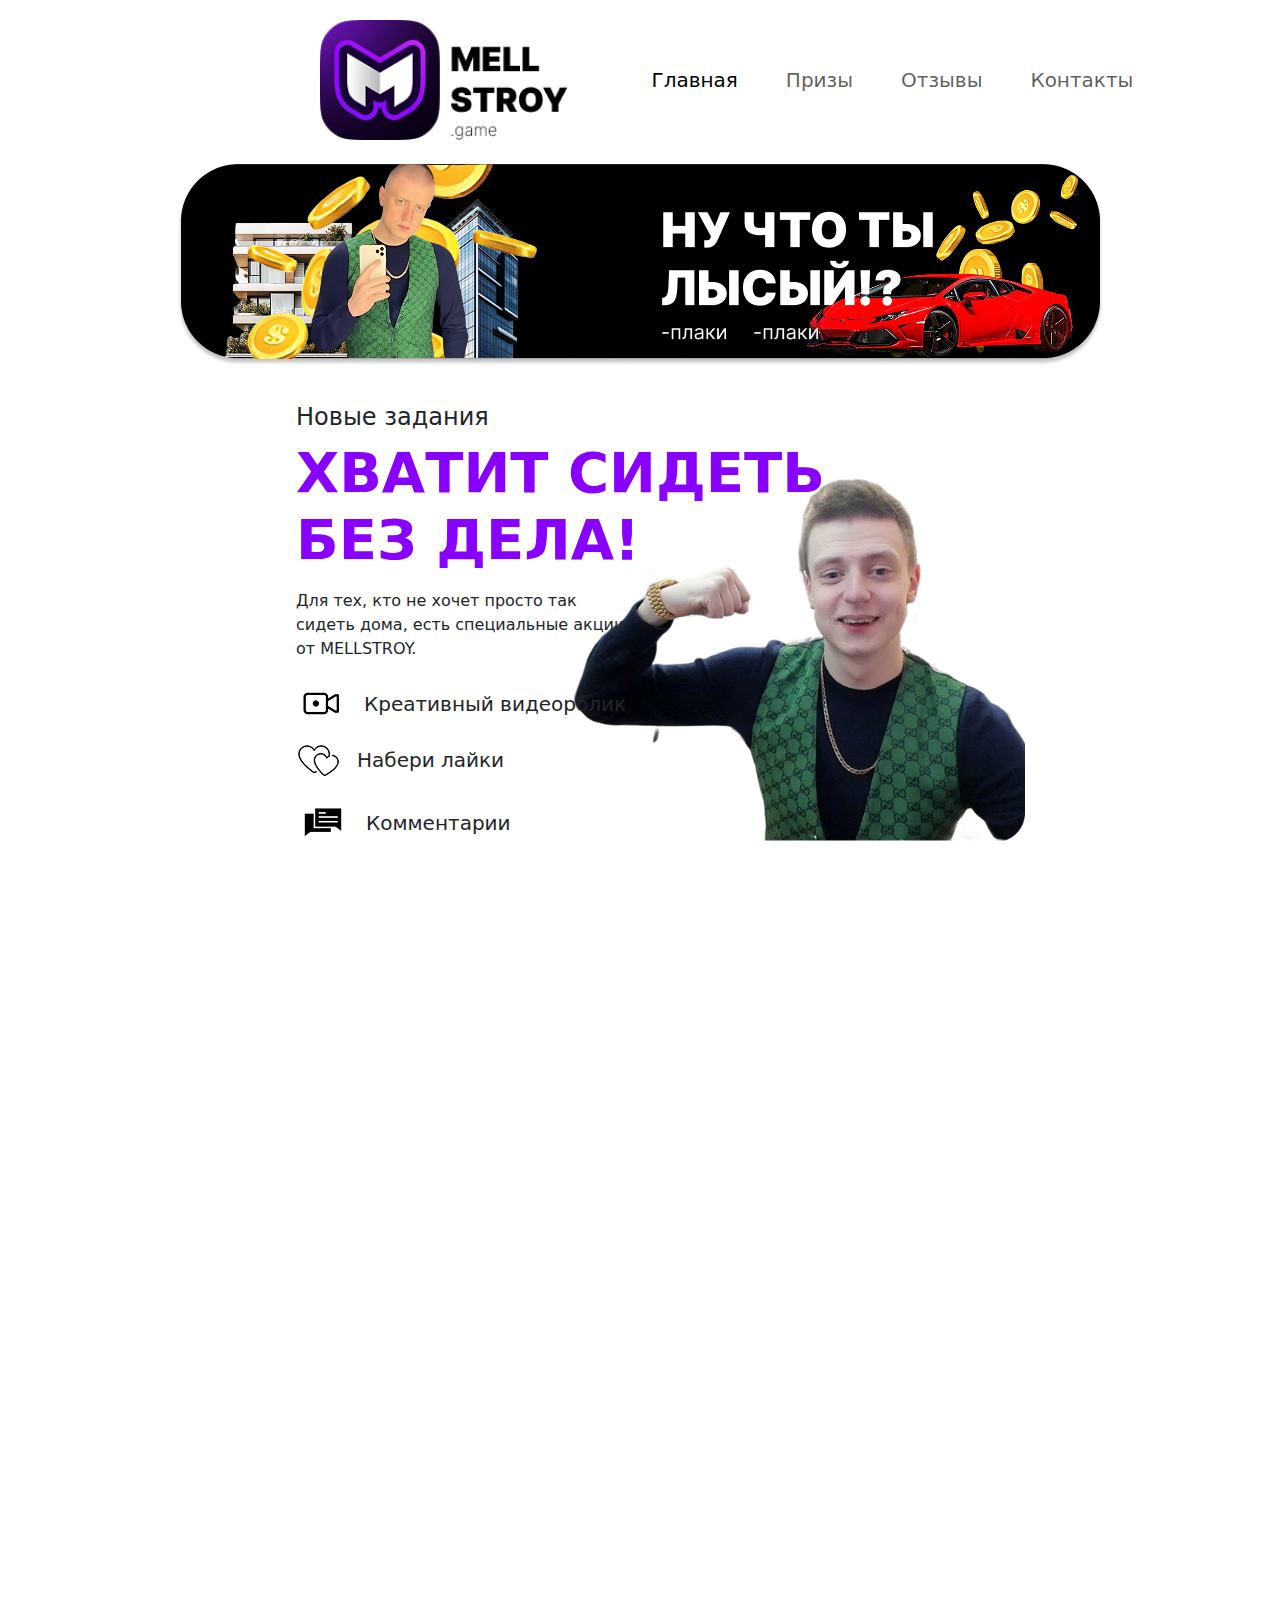
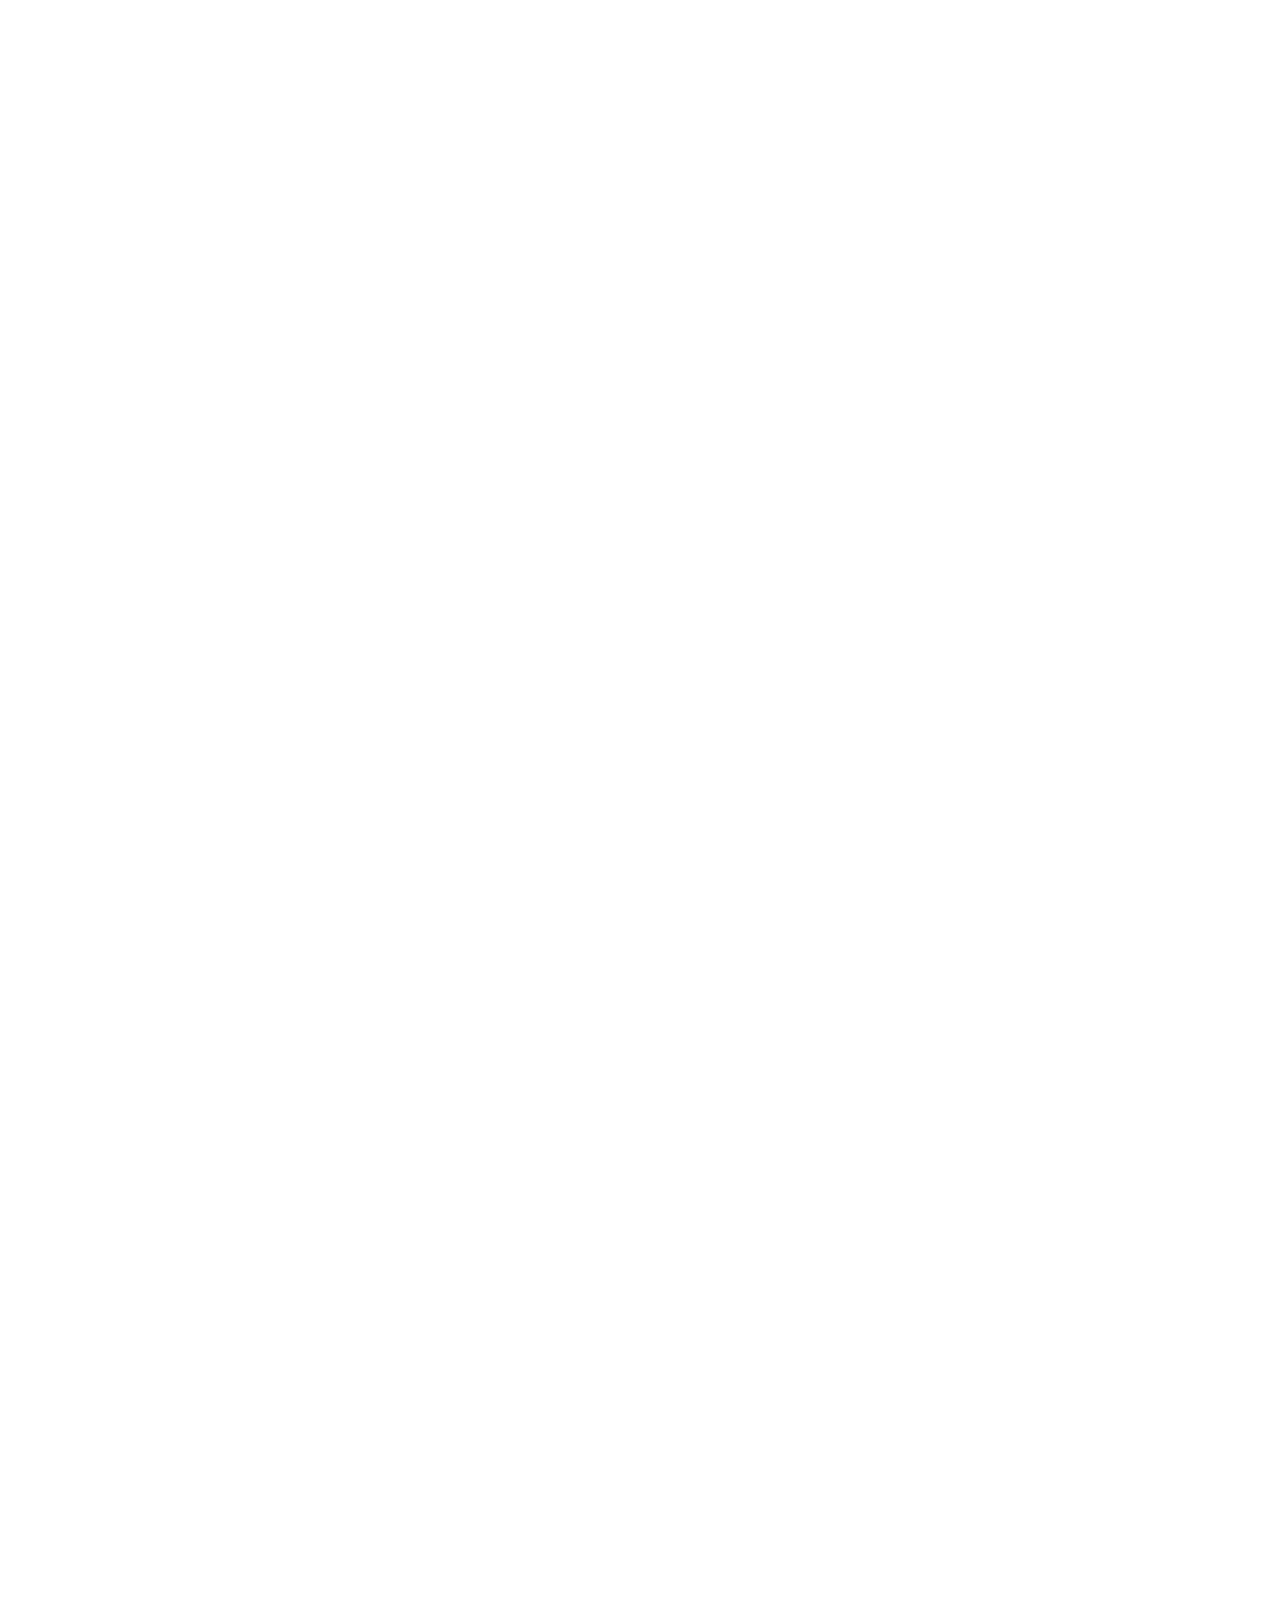
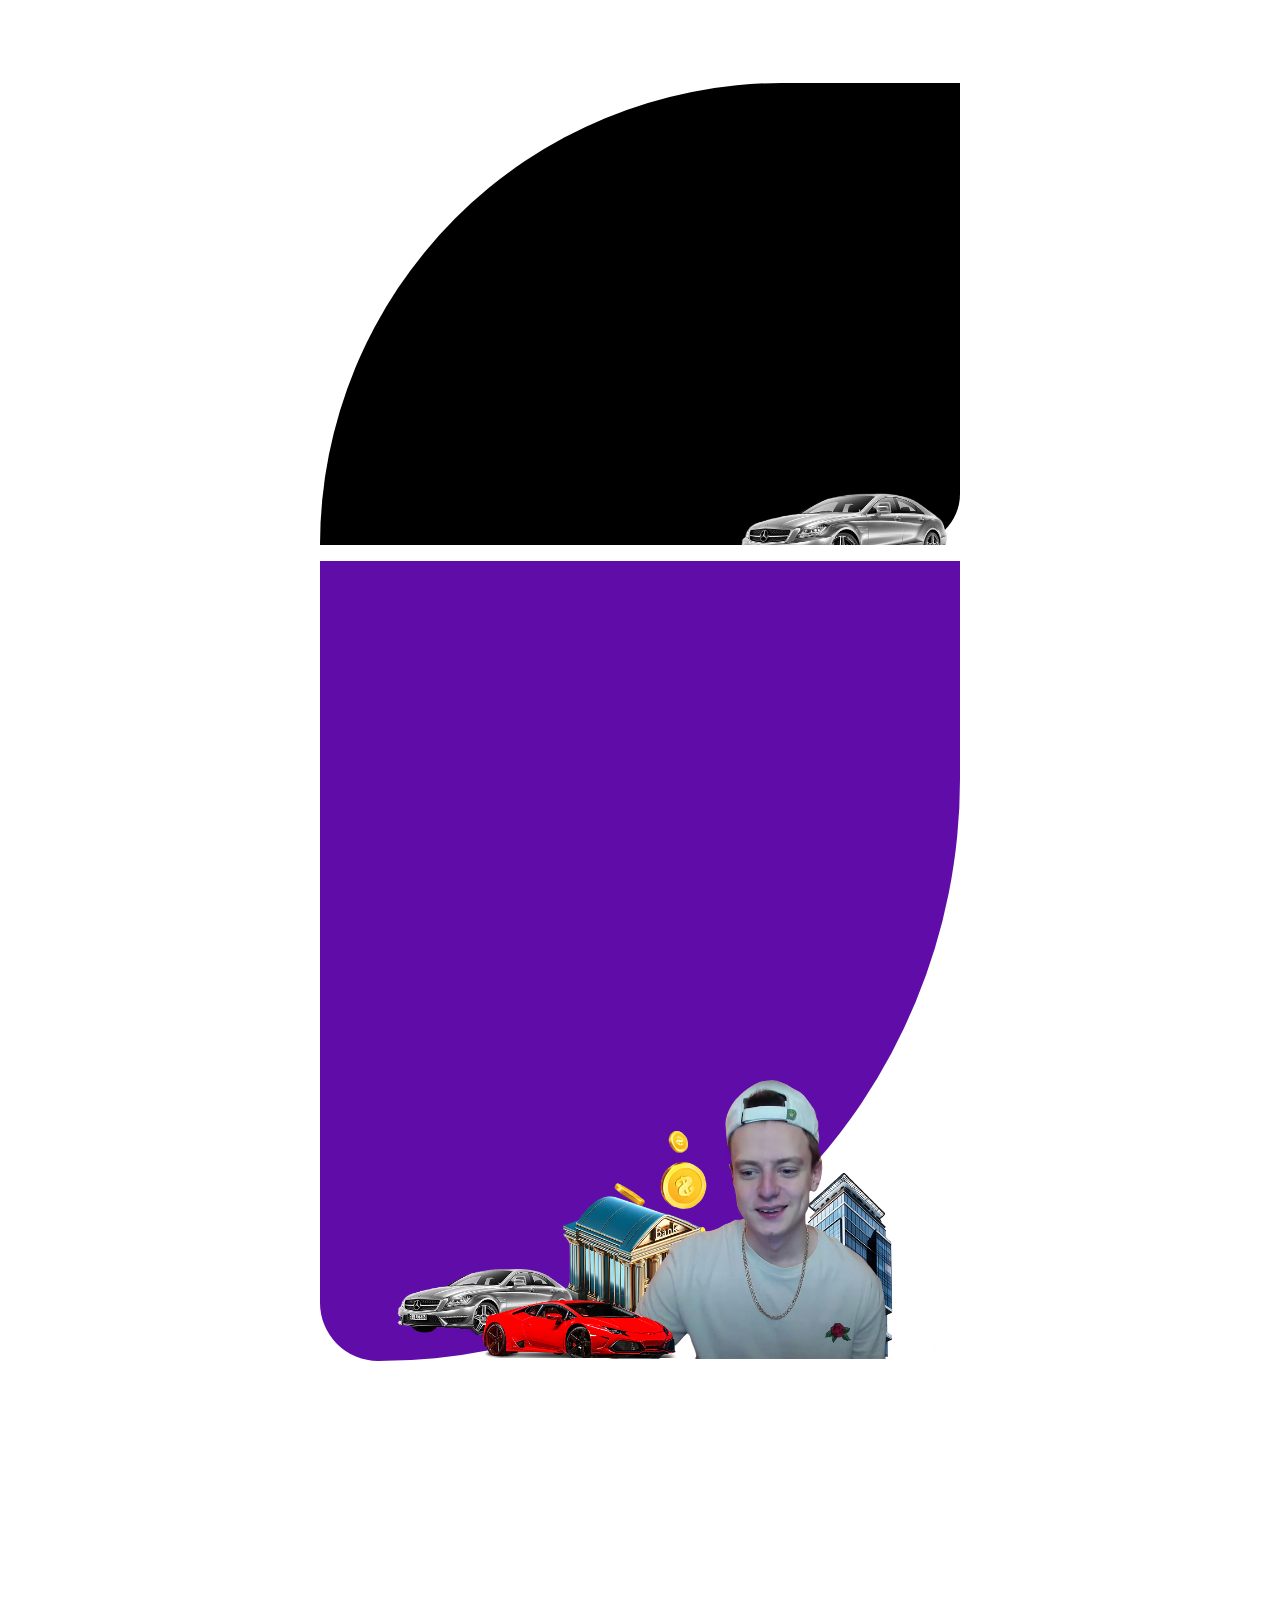
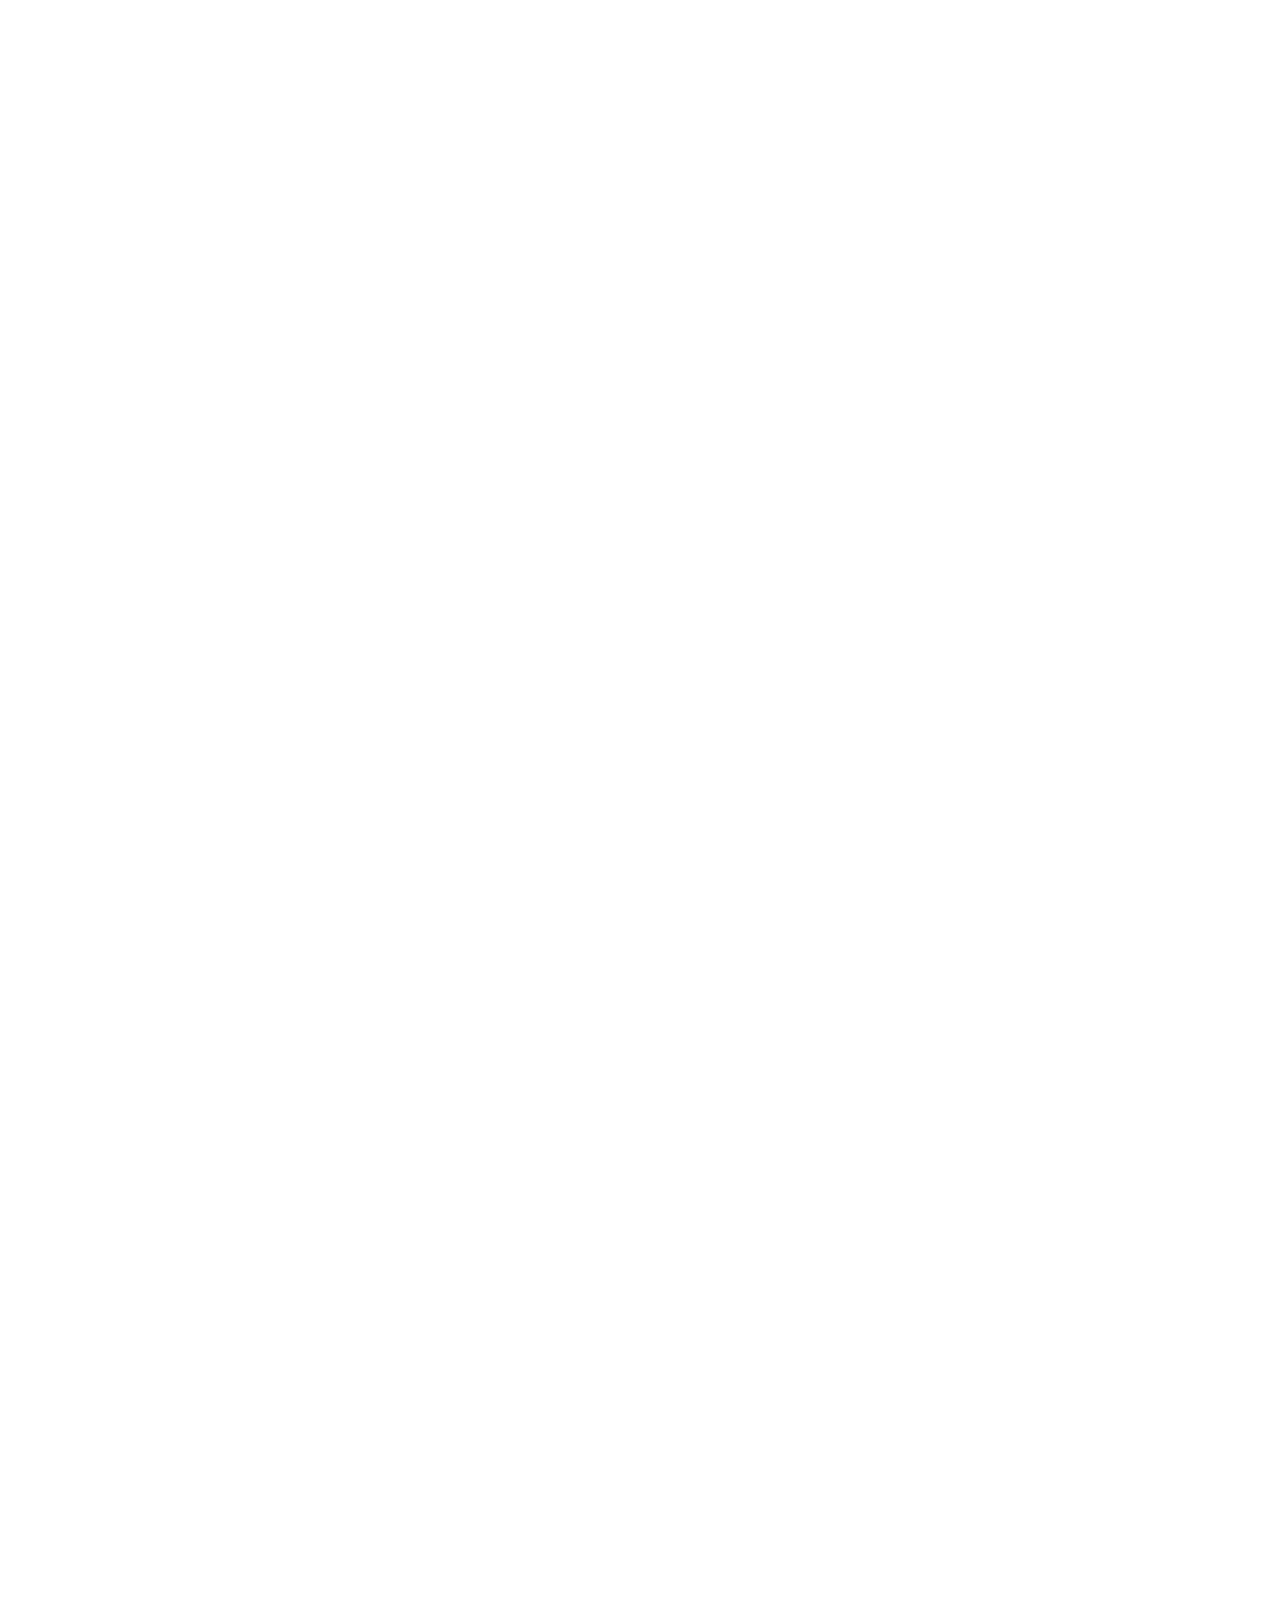
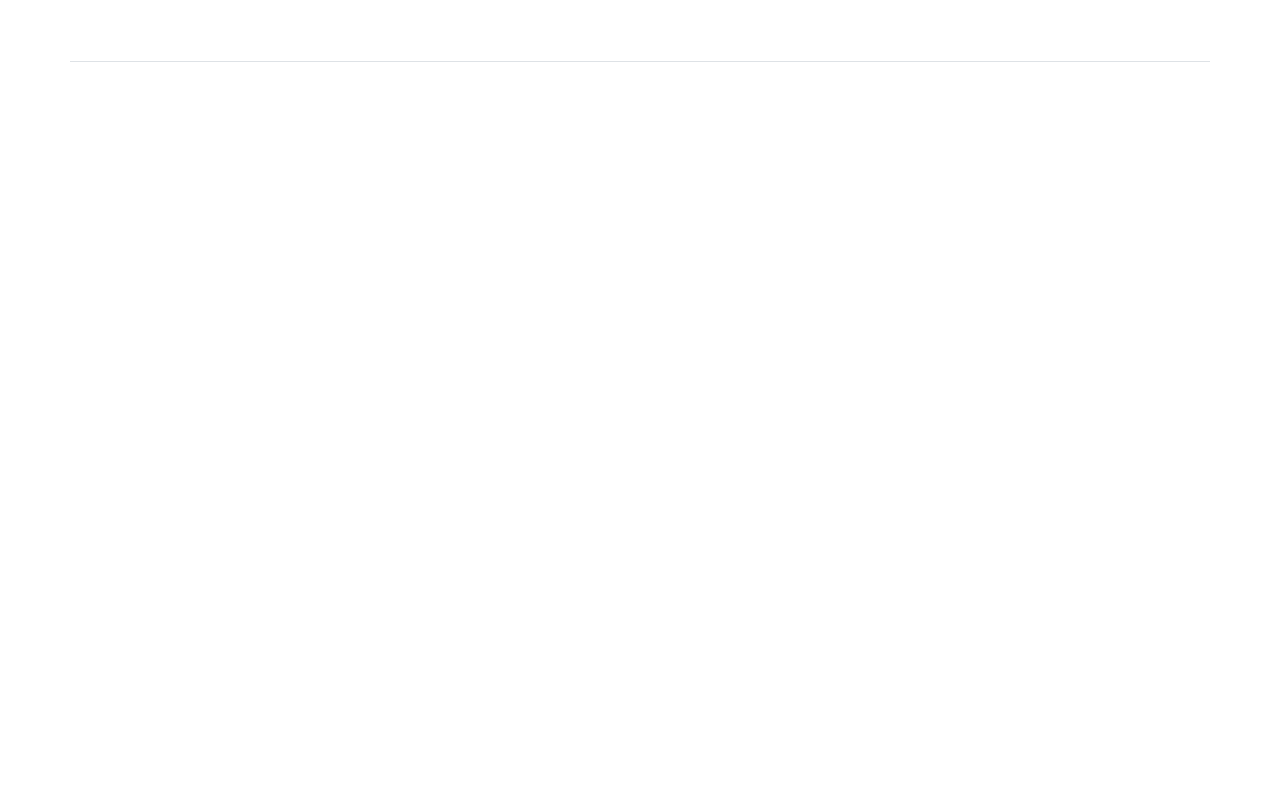
<file: index.html>
<!doctype html>
<html lang="ru">
<head>
  <meta charset="utf-8" />
  <meta name="viewport" content="width=device-width, initial-scale=1"/>
  <title>MELLSTROY.GAME</title>
  <link rel="stylesheet" href="public/styles/style.css">
  <link href="https://cdn.jsdelivr.net/npm/bootstrap@5.3.3/dist/css/bootstrap.min.css" rel="stylesheet">
</head>

<body>
<!-- ШАПКА -->
<div class="container">
    <nav class="navbar navbar-expand-lg navbar-light py-1 mb-1 fade-in">
        <div class="container-fluid col-lg-8">
            <!-- Логотип -->
            <div class="navbar-brand col-lg-0 mb-0 p-3 mb-lg-0">
                <a class="fw-bold mx-4" href="index.html">
                    <img src="public/images/logo 1.png" alt="MELLSTROY" style="height: 120px;" class="sound-image" data-sound="public/sound/смех.mp3">
                </a>
            </div>

            <!-- Кнопка бургер-меню для мобильных -->
            <button class="navbar-toggler" type="button" data-bs-toggle="collapse" data-bs-target="#navbarNav">
                <span class="navbar-toggler-icon"></span>
            </button>

            <!-- Меню -->
            <div class="collapse navbar-collapse justify-content" id="navbarNav">
                <ul class="navbar-nav">
                    <li class="nav-item mx-3">
                        <a href="index.html" class="nav-link fs-5 fw-medium" style="color: #000000;">Главная</a>
                    </li>
                    <li class="nav-item mx-3">
                        <a href="prize.html" class="nav-link fs-5 fw-medium">Призы</a>
                    </li>
                    <li class="nav-item mx-3">
                        <a href="#otziv" class="nav-link fs-5 fw-medium">Отзывы</a>
                    </li>
                    <li class="nav-item mx-3">
                        <a href="#contact" class="nav-link fs-5 fw-medium">Контакты</a>
                    </li>
                </ul>
            </div>
        </div>
    </nav>
</div>

  <!-- Фото -->
  <div class="container">
    <div class="row justify-content-center">
      <div class="col-20 text-center fade-in-up">
        <img src="public/images/head2.png" alt="Header" class="img-fluid mx-auto sound-image" data-sound="public/sound/плаки.mp3">
      </div>
    </div>
  </div>

  <!-- Реклама-->
  <div class="container py-2 hide-bg-mobile" style="background: no-repeat url(public/images/mellrec.png); background-size: 40%; background-position: 73% 50%; min-height: 500px;">
    <div class="row align-items-center justify-content-center">
      <!-- Текстовая часть -->
      <div class="col-lg-8 mb-1 mb-lg-0">
        <div class="rounded p-4 text-lg-start">
          <p class="fw-medium fs-4 mb-1 fade-in">Новые задания</p>
          <h1 class="fw-bold display-4 mb-3 fade-in delay-1" style="color: #8800FF;">ХВАТИТ СИДЕТЬ <br> БЕЗ ДЕЛА!</h1>
          <p class="fs-7 mb-4 fade-in delay-2">
            Для тех, кто не хочет просто так<br>
            сидеть дома, есть специальные акции<br>
            от MELLSTROY.
          </p>
  
          <div class="d-flex align-items-center mb-3 justify-content-lg-start fade-in delay-1">
            <img src="public/images/video.png" alt="" class="me-3 sound-image" data-sound="public/sound/звук3.mp3">
            <span class="fs-5">Креативный видеоролик</span>
          </div>
          <div class="d-flex align-items-center mb-3 justify-content-lg-start fade-in delay-2">
            <img src="public/images/love.png" alt="" class="me-3 sound-image" data-sound="public/sound/звук4.mp3">
            <span class="fs-5">Набери лайки</span>
          </div>
          <div class="d-flex align-items-center mb-3 justify-content-lg-start fade-in delay-3">
            <img src="public/images/komments.png" alt="" class="me-3 sound-image" data-sound="public/sound/звук5.mp3">
            <span class="fs-5">Комментарии</span>
          </div>
          <div class="d-flex align-items-center mb-3 justify-content-lg-start fade-in delay-4">
            <img src="public/images/repost.png" alt="" class="me-3 sound-image" data-sound="public/sound/звук6.mp3">
            <span class="fs-5">Репосты</span>
          </div>
        </div>
      </div>
    </div>
</div>

  <!-- Призы -->
<div class="container">
    <div class="row justify-content-center">
      <div class="col-lg-8">
        <div class="bg-white rounded fade-in-up">
          <h2 class="fw-bold display-4 mb-2">Что сможешь получить</h2>
        </div>
      </div>
    </div>
  </div>
  <div class="container">
    <div class="row justify-content-center">
      <div class="col-lg-7">
        <div class="bg-white rounded fade-in-up delay-1">
            <p class="fs-7">
                Здесь сможешь выиграть то, о чем так давно мечтал - <br>
                Квартиры, Деньги, Машины, Бизнесы, все это ждет тебя прямо сейчас!
              </p>
        </div>
      </div>
    </div>
  </div>

  <!-- БИЗНЕС -->
  <div class="container py-4">
    <div class="row align-items justify-content-center">
      <div class="col-lg-5 fade-in-left">
        <img src="public/images/бизнес.png" alt="Бизнес" class="img-fluid w-100 sound-image" data-sound="public/sound/бизнес.mp3">
      </div>
      <div class="col-lg-4 mt-4 mt-lg-0 fade-in-right delay-1">
        <div class="rounded p-4">
          <h3 class="fw-bold display-4 mb-3">БИЗНЕС</h3>
          <p class="fs-7">
            Хочешь пассивный доход, но нет бизнеса? Решение есть!<br>
            Мы не просто даем тебе деньги, мы даем тебе систему. Готовый бизнес-план, франшизу или инвестиционный капитал под твой контроль. Забудь о поиске инвесторов и кредитах с бешеными процентами. Выиграй свой бизнес у Меллстроя — от кофейни до IT-стартапа — и стань хозяином своего времени и финансов. Твоя финансовая независимость начинается здесь.
          </p>
        </div>
      </div>
    </div>
  </div>

    <!-- МАШИНА -->
    <div class="container py-4">
        <div class="row align-items-center justify-content-center flex-row-reverse">
          <div class="col-lg-5 fade-in-right">
            <img src="public/images/машина1.png" alt="Машина" class="img-fluid w-100 sound-image" data-sound="public/sound/звук8.mp3">
          </div>
          <div class="col-lg-4 mt-4 mt-lg-0 fade-in-left delay-1">
            <div class="bg-white rounded p-4">
              <h3 class="fw-bold display-4 mb-3">МАШИНА</h3>
              <p class="fs-7">
                Устал от общественного транспорта или мечтаешь о новом уровне комфорта?<br>
                Это не просто средство передвижения. Это ощущение свободы, статус и новые возможности для контента. Выездные съемки, трипы с друзьями, стильные обзоры прямо из салона — выигранная машина от Меллстроя станет не только твоим личным транспортом, но и мощным инструментом для новых крутых роликов.
              </p>
            </div>
          </div>
        </div>
      </div>
  
  <!-- КВАРТИРЫ -->
  <div class="container py-4">
    <div class="row align-items-center justify-content-center">
      <div class="col-lg-5 fade-in-left">
        <img src="public/images/квартиры.png" alt="Квартира" class="img-fluid w-100 sound-image" data-sound="public/sound/звук9.mp3">
      </div>
      <div class="col-lg-4 mt-4 mt-lg-0 fade-in-right delay-1">
        <div class="bg-white rounded p-4">
          <h3 class="fw-bold display-4 mb-3">КВАРТИРА</h3>
          <p class="fs-7">
            Мечтаешь о своих метрах, но ипотека пугает? Освободись от долгов!<br>
            Представь: ты не просто выигрываешь квартиру. Ты выигрываешь свободу от аренды, от ежемесячных платежей банку, от стресса. Это твоя крепость, твое пространство для творчества и жизни. Мы поможем оформить право собственности, чтобы ты мог сразу занести свою гитару, колонку и начать обустраивать гнездышко мечты. Твой дом ждет тебя.
          </p>
        </div>
      </div>
    </div>
  </div>
  
 <!-- ДЕНЬГИ -->
 <div class="container py-4">
    <div class="row align-items-center justify-content-center flex-row-reverse">
      <div class="col-lg-5 fade-in-right">
        <img src="public/images/деньги1.png" alt="Деньги" class="img-fluid sound-image" data-sound="public/sound/деньги.mp3">
      </div>
      <div class="col-lg-4 mt-4 mt-lg-0 fade-in-left delay-1">
        <div class="bg-white rounded p-4">
          <h3 class="fw-bold display-4 mb-3">ДЕНЬГИ</h3>
          <p class="fs-7">
            Нужен кэш на масштабирование, обучение или мечту? Получи мощный денежный толчок!<br>
            Легкие деньги? Нет. Заработанные твоим творчеством — да! Выигранную сумму ты можешь направить на что угодно: раскрутку своего канала, покупку профессиональной техники, путешествие по миру за новыми сюжетами или на образование. Это топливо для твоего роста, и его количество ограничено только твоей амбициозностью.
          </p>
        </div>
      </div>
    </div>
  </div>

  <!-- Почему стоит выбрать нас-->
  <div class="container col-lg-6 mt-4 mt-lg-0" style="background-color: #000000; border-radius: 900px 0px 100px 0px;">
    <div class="container" style="background: no-repeat url(public/images/mers.png); background-size: 40%; background-position: 105% 115%;">
    <div class="row align-items-center justify-content-center">
      <div class="col-lg-5 fade-in-left">
        <img src="public/images/mobile.png" alt="Квартира" class="img-fluid w-100 sound-image" data-sound="public/sound/звук11.mp3">
      </div>
      <div class="col-lg-7 mt-4 mt-lg-0 fade-in-right delay-1">
        <div class="rounded p-1">
          <h3 class="fw-bold display-4 mb-3" style="color: aliceblue;">НАС ВЫБИРАЮТ!</h3>
          <p class="fs-7" style="color: aliceblue;">
            · Честность и прозрачность. Все розыгрыши проходят в прямом эфире с участием независимых арбитров.<br>
             Мы показываем все процессы, от сбора заявок до момента награждения.<br>

            · Никаких скрытых условий. Ты точно знаешь, что нужно сделать, чтобы участвовать. <br>
              Никаких "подпишитесь на 100 каналов" <br>
              или "купите 10 наших товаров".<br>
          </p>
        </div>
      </div>
    </div>
  </div>
  </div>

 <!-- Победителям -->
<div class="container col-lg-6 mt-4 mt-lg-3" style="background: #600ca8; border-radius: 0px 0px 1000px 100px;">
  <div class="container" style="background: no-repeat url(public/images/mells2.png); background-size: 90%; background-position: 100% 100%; min-height: 800px;">
      <div class="row align-items-center justify-content-center">
          <!-- Текстовая часть -->
          <div class="col-lg-15 mb-1 mb-lg-0">
              <div class="rounded p-4 text-lg-start">
                  <p class="fw-medium fs-4 mb-1 fade-in"></p>
                  <h1 class="fw-bold display-4 fade-in delay-1" style="color: #ffffff;">
                      Победа — это только начало!
                  </h1>
                  <p class="fs-7 mb-4 flex-row-reverse fade-in delay-2" style="color: #ffffff;">
                      Как ты получишь свой приз?
                  </p>
                  
                  <!-- Первая строка с двумя колонками -->
                  <div class="row">
                      <!-- Деньги - слева -->
                      <div class="col-md-6 fade-in-left delay-1">
                          <p class="fs-7 mb-4" style="color: #ffffff;">
                              <strong>Деньги:</strong> Ты выбираешь сам! 
                              Мы переведем сумму на твою банковскую карту 
                              (любой российской/международной системы), 
                              на крипто-кошелек (USDT, BTC и другие), 
                              на электронный кошелек или даже на счет 
                              твоего мобильного телефона.
                          </p>
                      </div>
                      <!-- Машина - справа -->
                      <div class="col-md-6 fade-in-right delay-2">
                          <p class="fs-7 mb-4" style="color: #ffffff;">
                              <strong>Машина:</strong> Ты приезжаешь к официальному дилеру,
                              где тебя уже ждет твой новый автомобиль.
                              Мы берем на себя все вопросы с постановкой
                              на учет и страховкой первого года.
                          </p>
                      </div>
                  </div>

                  <!-- Вторая строка с двумя колонками -->
                  <div class="row">
                      <!-- Квартира - слева -->
                      <div class="col-md-6 fade-in-left delay-3">
                          <p class="fs-7 mb-4" style="color: #ffffff;">
                              <strong>Квартира:</strong> Мы не просто вручаем тебе ключи.
                              Наши юристы полностью сопровождают сделку,
                              помогая оформить право собственности.
                          </p>
                      </div>
                      <!-- Бизнес - справа -->
                      <div class="col-md-6 fade-in-right delay-4">
                          <p class="fs-7 mb-4" style="color: #ffffff;">
                              <strong>Бизнес:</strong> Ты становишься полноправным владельцем.
                              Мы проведем тебя через все этапы:
                              от подписания документов до консультаций по старту.
                          </p>
                      </div>
                  </div>
              </div>
          </div>
      </div>
  </div>
</div>


<!-- ОТЗЫВЫ -->

<a name='otziv'></a>
<div class="container col-lg-6 mt-1 mt-lg-2 p-4" >
  <div class="bg-white rounded fade-in-up" style="margin-top: 50px;">
      <h2 class=" display-7 mb-2 p-2">Самые популярные отзывы:</h2>
  </div>
  <div class="row row-cols-1 row-cols-md-3 g-4">
      <div class="col">
          <div class="card h-100 p-2 fade-in-up delay-1" style="background: #000000;border-width: 3px; border-radius: 20px; color: #ffffff;">
              <div class="image-container" style="height: 250px; overflow: hidden;">
                  <img src="public/images/отзыв1.jpg" class="card-img-top w-100 h-100 sound-image" alt="..." style="object-fit: cover;" data-sound="public/sound/звук12.mp3">
              </div>
              <div class="card-body">
                  <h5 class="card-title">Захар</h5>
                  <p class="card-text">Конкурсы просто супер! Сломал руку в 10 местах, врачи сказали, что больше не смогу работать ей, в следующий раз буду бить головой ;)</p>
              </div>
              <div class="card-footer">
                  <small class="text-body-link">Победитель Квартиры</small>
              </div>
          </div>
      </div>
      <div class="col">
          <div class="card h-100 p-2 fade-in-up delay-2" style="background: #000000;border-width: 3px; border-radius: 20px; color: #ffffff;" >
              <div class="image-container" style="height: 250px; overflow: hidden;" >
                  <img src="public/images/отзыв2.jpg" class="card-img-top w-100 h-100 sound-image" alt="..." style="object-fit: cover;" data-sound="public/sound/лит.mp3">
              </div>
              <div class="card-body" >
                  <h5 class="card-title">БАБКА лит энерджи</h5>
                  <p class="card-text">Ну пришлось выпить 32 литра самогона, зато теперь с квартирой. СПАСИБО МЕЛЛСТРОЙ!</p>
              </div>
              <div class="card-footer">
                  <small class="text-body-link">Победитель Квартиры</small>
              </div>
          </div>
      </div>
      <div class="col" >
          <div class="card h-100 p-2 fade-in-up delay-3" style="background: #000000; border-width: 3px; border-radius: 20px; color: #ffffff;">
              <div class="image-container" style="height: 250px; overflow: hidden;">
                  <img src="public/images/отзыв3.png" class="card-img-top w-100 h-100 sound-image" alt="..." style="object-fit: cover;" data-sound="public/sound/звук14.mp3">
              </div>
              <div class="card-body">
                  <h5 class="card-title">Без имени</h5>
                  <p class="card-text">Собрал портрет из конструктора ЛЕГО, хоть как-то отвлекся от бытовухи и ударами по голове сковородкой. Провел время не только с пользой, но и с великой победой!</p>
              </div>
              <div class="card-footer">
                  <small class="text-body-link">Победитель Квартиры</small>
              </div>
          </div>
      </div>
  </div>
</div>
  <div class="bg-white rounded fade-in-up">
  </div>
  <div class="container col-lg-6 mt-1 mt-lg-2 p-4" >
    <div class="bg-white rounded fade-in-up" style="margin-top: 10px;">
    </div>
    <div class="row row-cols-1 row-cols-md-3 g-4">
        <div class="col">
            <div class="card h-100 p-2 fade-in-up delay-1" style="background: #000000;border-width: 3px; border-radius: 20px; color: #ffffff;">
                <div class="image-container" style="height: 250px; overflow: hidden;">
                    <img src="public/images/отзыв4.jpg" class="card-img-top w-100 h-100 sound-image" alt="..." data-sound="public/sound/глеб.mp3">
                </div>
                <div class="card-body">
                    <h5 class="card-title">Глеб</h5>
                    <p class="card-text">Конструктивно выиграл миллион рубсиков, вообще кайф, пойду открою компотика </p>
                </div>
                <div class="card-footer">
                    <small class="text-body-link">Победитель Миллиона</small>
                </div>
            </div>
        </div>
        <div class="col">
            <div class="card h-100 p-2 fade-in-up delay-2" style="background: #000000;border-width: 3px; border-radius: 20px; color: #ffffff;" >
                <div class="image-container" style="height: 250px; overflow: hidden;" >
                    <img src="public/images/отзыв5.jpg" class="card-img-top w-100 h-100 sound-image" alt="..." style="object-fit: cover;" data-sound="public/sound/ростик.mp3">
                </div>
                <div class="card-body" >
                    <h5 class="card-title">Аноним</h5>
                    <p class="card-text">Ради победы пришлось какать через рот, ну теперь с новой квартирой, я так рад :D </p>
                </div>
                <div class="card-footer">
                    <small class="text-body-link">Победитель Квартиры</small>
                </div>
            </div>
        </div>
        <div class="col" >
            <div class="card h-100 p-2 fade-in-up delay-3" style="background: #000000; border-width: 3px; border-radius: 20px; color: #ffffff;">
                <div class="image-container" style="height: 250px; overflow: hidden;">
                    <img src="public/images/отзыв6.jpg" class="card-img-top w-100 h-100 sound-image" alt="..." style="object-fit: cover;" data-sound="public/sound/братишкин.mp3">
                </div>
                <div class="card-body">
                    <h5 class="card-title">Семейная пара</h5>
                    <p class="card-text">УРА МЫ ПОБЕДИЛИ! Нам так тесно было вдвоем жить в квартире-студии, что кровать занимала все место. Было тесно и неудобно, но теперь с моим Вовочкой будет шанс на новую жизнь. СПАСИБО МЕЛЛСТРОЙ!</p>
                </div>
                <div class="card-footer">
                    <small class="text-body-link">Победитель Квартиры</small>
                </div>
            </div>
        </div>
    </div>
  </div>


  <!-- ФУТЕР -->
 
  <div class="container">

    <footer class="row row-cols-1 row-cols-sm-2 row-cols-md-5 py-5 my-5 border-top">
      <div class="col mb-3 footer-col" >
        <a href="index.html" class="d-flex align-items-center mb-3 link-body-emphasis text-decoration-none">
          <img class="footer-logo sound-image" src="public/images/logo 1.png" alt="MELLSTROY.GAME" data-sound="public/sound/звук18.mp3">
        </a>
        <p class="footer-text">
          Сайт создан для конкурса MELLSTROY.GAME, он не несет оскорбительных функций, не является реальной продажей или проведением розыгрышей, все, что было перечислено выше - все это сделано ради шутки и веселья. Не воспринимайте все всерьез. Сайт сделан исключительно в познавательных и развлекательных целях.
        </p>
      </div>
  
      <div class="col mb-3 footer-col delay-1">
        <!-- Пустая колонка для отступов -->
      </div>
  
      <div class="col mb-3 footer-col delay-2">
        <!-- Пустая колонка для отступов -->
      </div>
  
      <div class="col mb-3 footer-col delay-3 footer-section">
        <h5>Меню</h5>
        <ul class="nav flex-column">
          <li class="nav-item mb-2"><a href="index.html" class="nav-link p-0 footer-link text-body-secondary">Главная</a></li>
          <li class="nav-item mb-2"><a href="prize.html" class="nav-link p-0 footer-link text-body-secondary">Призы</a></li>
          <li class="nav-item mb-2"><a href="#otziv" class="nav-link p-0 footer-link text-body-secondary">Отзывы</a></li>
          <li class="nav-item mb-2"><a href="#contact" class="nav-link p-0 footer-link text-body-secondary">Контакты</a></li>
        </ul>
      </div>
  
      <div class="col mb-3 footer-col delay-4 footer-section">
        <h5>Ссылки на разработчика</h5>
        <ul class="nav flex-column">
          <a name="contact"></a>
          <li class="nav-item mb-2"><a href="https://t.me/defr1z" class="nav-link p-0 footer-link text-body-secondary">TGK</a></li>
          <li class="nav-item mb-2"><a href="https://www.tiktok.com/@ldefrizl?_t=ZS-90ouK6g0EKa&_r=1" class="nav-link p-0 footer-link text-body-secondary">TikTok</a></li>
          <li class="nav-item mb-2"><a href="https://www.twitch.tv/ldefrizl" class="nav-link p-0 footer-link text-body-secondary">Twitch</a></li>
          <li class="nav-item mb-2"><a href="https://www.donationalerts.com/r/defrizl" class="nav-link p-0 footer-link text-body-secondary">Закинуть<br>пару шекелей</a></li>
        </ul>
      </div>
    </footer>
  </div>



<script src="https://cdn.jsdelivr.net/npm/bootstrap@5.3.3/dist/js/bootstrap.bundle.min.js"></script>
<script>
// Функция для анимации появления элементов при скролле
function initAnimations() {
    const elements = document.querySelectorAll('.fade-in, .fade-in-left, .fade-in-right, .fade-in-up, .footer-col');
    
    const observer = new IntersectionObserver((entries) => {
        entries.forEach(entry => {
            if (entry.isIntersecting) {
                entry.target.classList.add('appear');
            }
        });
    }, {
        threshold: 0.1,
        rootMargin: '0px 0px -50px 0px'
    });

    elements.forEach(element => {
        observer.observe(element);
    });
}

// Функция для воспроизведения звуков при наведении
function initSoundEffects() {
    const soundImages = document.querySelectorAll('.sound-image');
    
    // Кэш для звуков
    const soundCache = {};
    // Переменная для хранения текущего звука
    let currentAudio = null;
    
    soundImages.forEach(img => {
        img.addEventListener('mouseenter', function() {
            const soundFileName = this.getAttribute('data-sound');
            if (soundFileName) {
                // Создаем путь к звуку в папке sound
                const soundPath = soundFileName;
                
                // Проверяем, есть ли звук в кэше
                if (!soundCache[soundPath]) {
                    // Создаем новый Audio объект и сохраняем в кэш
                    soundCache[soundPath] = new Audio(soundPath);
                }
                
                const audio = soundCache[soundPath];
                
                // Останавливаем предыдущий звук
                if (currentAudio && currentAudio !== audio) {
                    currentAudio.pause();
                    currentAudio.currentTime = 0;
                }
                
                // Устанавливаем текущий звук
                currentAudio = audio;
                
                // Сбросить звук на начало и воспроизвести
                audio.currentTime = 0;
                audio.volume = 0.4; // Установите громкость (от 0 до 1)
                
                audio.play().catch(e => {
                    console.log("Автовоспроизведение звука заблокировано:", e);
                    // Показать сообщение для пользователя, если нужно
                });
            }
        });
    });
}

// Запуск анимаций и звуковых эффектов после загрузки страницы
document.addEventListener('DOMContentLoaded', function() {
    initAnimations();
    initSoundEffects();
});
</script>
</body>

</html>
</file>
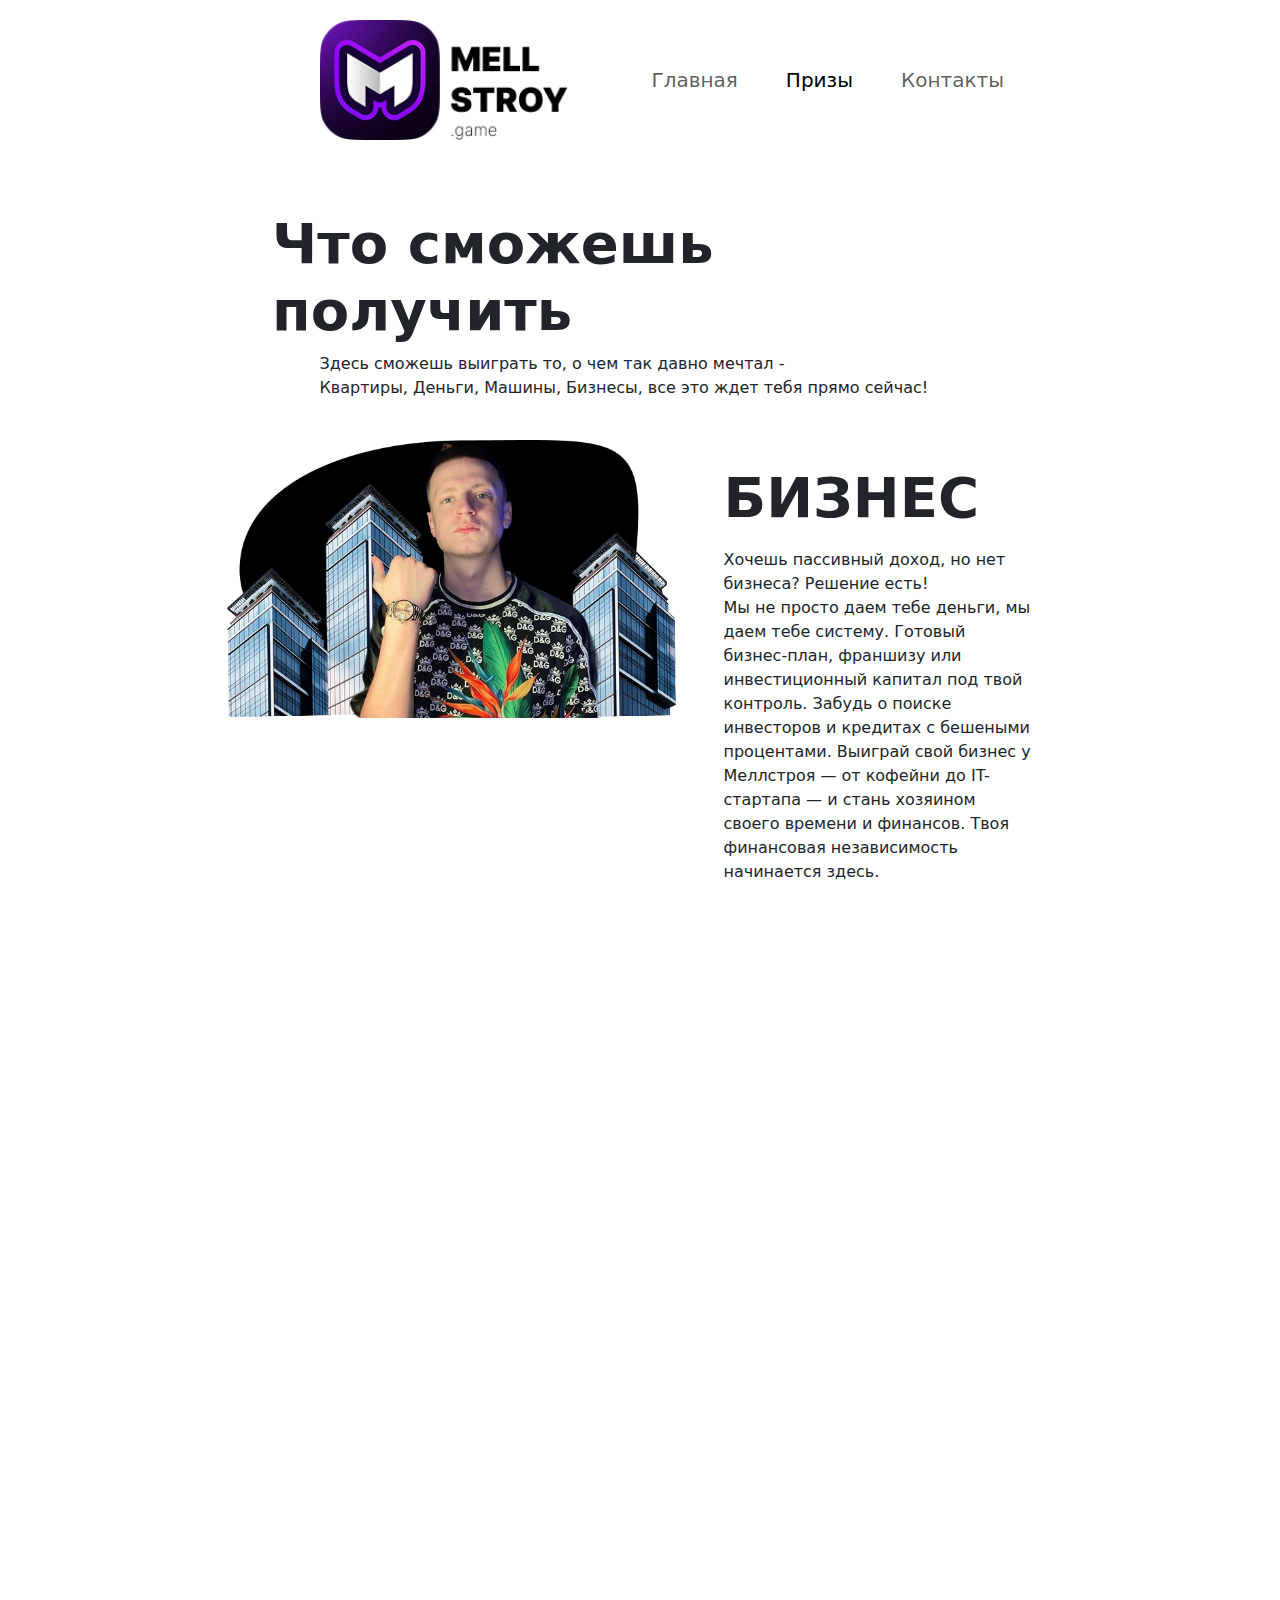
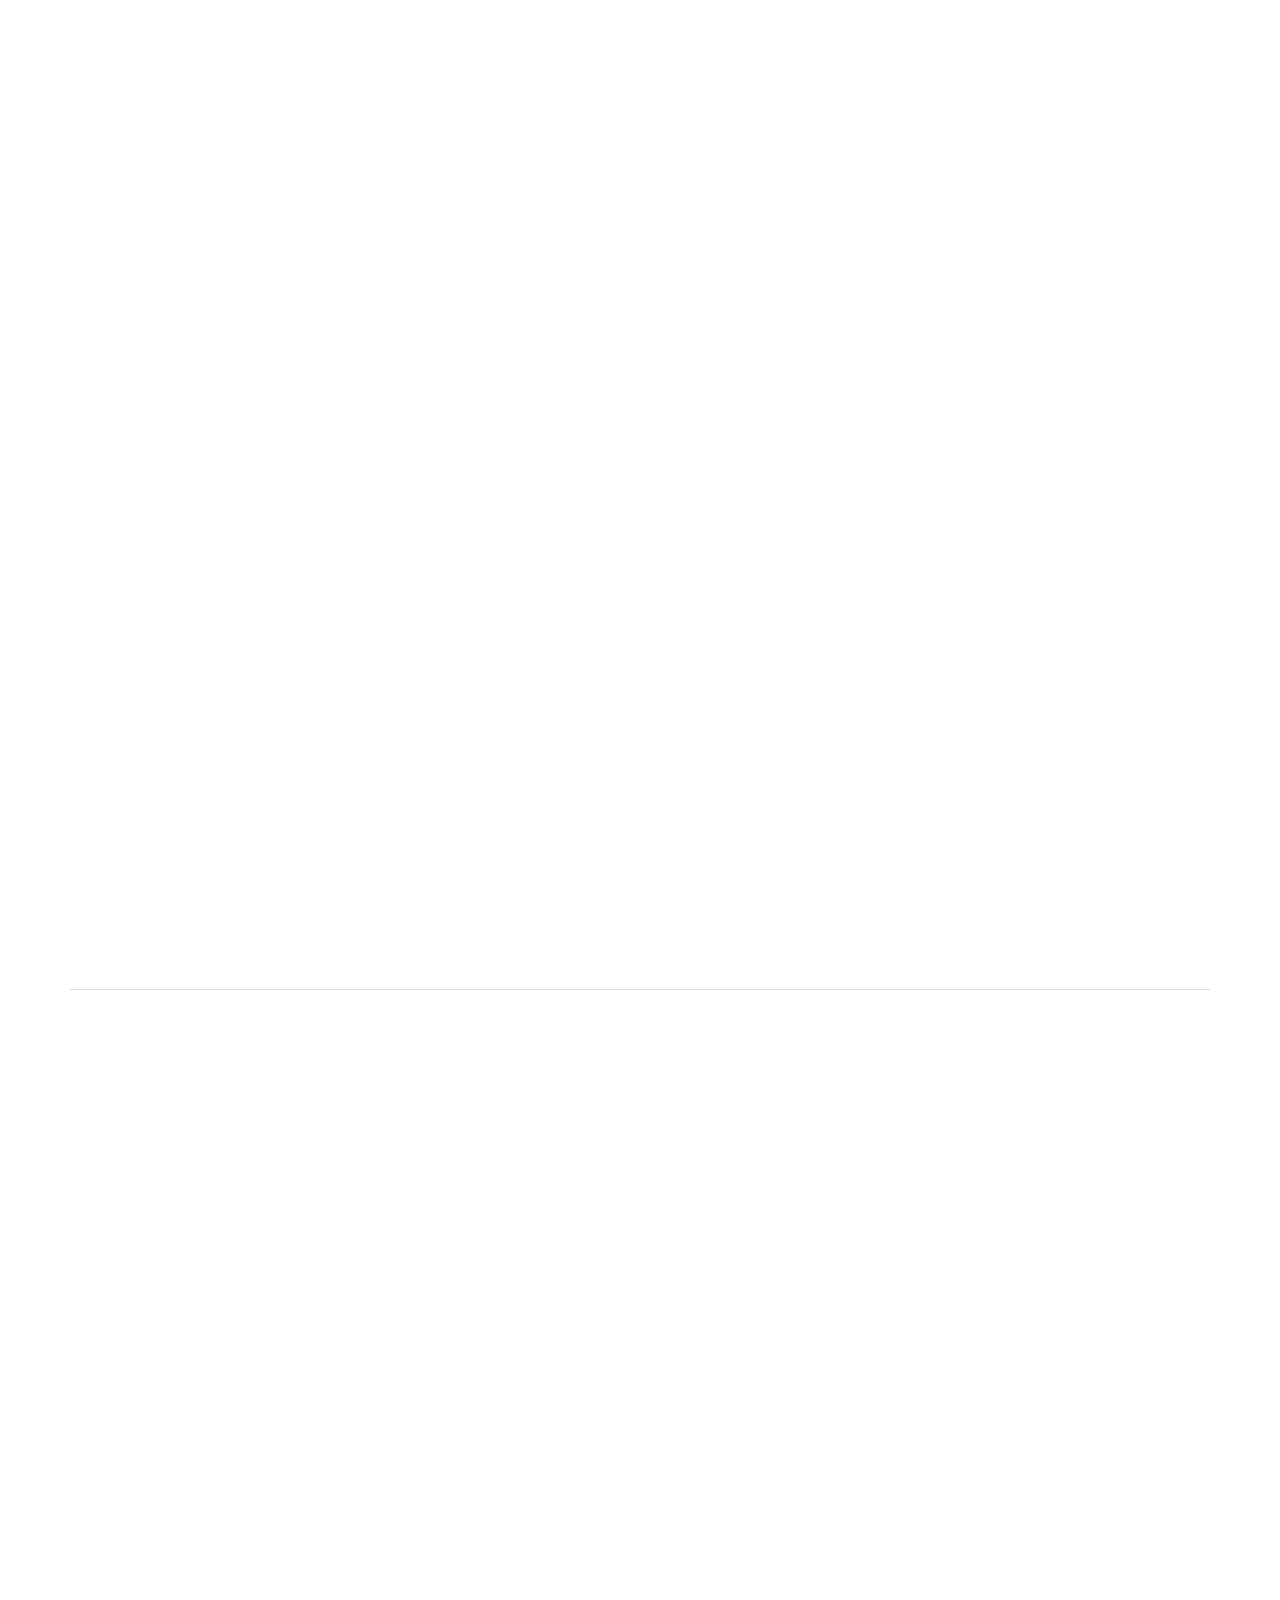
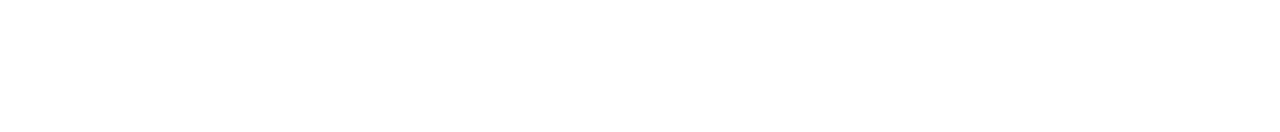
<file: prize.html>
<!doctype html>
<html lang="ru">
<head>
  <meta charset="utf-8" />
  <meta name="viewport" content="width=device-width, initial-scale=1"/>
  <title>MELLSTROY.GAME</title>
  <link rel="stylesheet" href="public/styles/style.css">
  <link href="https://cdn.jsdelivr.net/npm/bootstrap@5.3.3/dist/css/bootstrap.min.css" rel="stylesheet">

</head>
<body>
    <!-- ШАПКА -->
<div class="container">
  <nav class="navbar navbar-expand-lg navbar-light py-1 mb-1 fade-in">
      <div class="container-fluid col-lg-8">
          <!-- Логотип -->
          <div class="navbar-brand col-lg-0 mb-0 p-3 mb-lg-0">
              <a class="fw-bold mx-4" href="index.html">
                  <img src="public/images/logo 1.png" alt="MELLSTROY" style="height: 120px;" class="sound-image" data-sound="public/sound/смех.mp3">
              </a>
          </div>

          <!-- Кнопка бургер-меню для мобильных -->
          <button class="navbar-toggler" type="button" data-bs-toggle="collapse" data-bs-target="#navbarNav">
              <span class="navbar-toggler-icon"></span>
          </button>

          <!-- Меню -->
          <div class="collapse navbar-collapse justify-content" id="navbarNav">
              <ul class="navbar-nav">
                  <li class="nav-item mx-3">
                      <a href="index.html" class="nav-link fs-5 fw-medium" >Главная</a>
                  </li>
                  <li class="nav-item mx-3">
                      <a href="prize.html" class="nav-link fs-5 fw-medium" style="color: #000000;">Призы</a>
                  </li>
                  <li class="nav-item mx-3">
                      <a href="#contact" class="nav-link fs-5 fw-medium">Контакты</a>
                  </li>
              </ul>
          </div>
      </div>
  </nav>
</div>

  <!-- Призы -->
<div class="container" style="margin-top: 50px;">
  <div class="row justify-content-center">
    <div class="col-lg-8">
      <div class="bg-white rounded fade-in-up">
        <h2 class="fw-bold display-4 mb-2">Что сможешь получить</h2>
      </div>
    </div>
  </div>
</div>
<div class="container">
  <div class="row justify-content-center">
    <div class="col-lg-7">
      <div class="bg-white rounded fade-in-up delay-1">
          <p class="fs-7">
              Здесь сможешь выиграть то, о чем так давно мечтал - <br>
              Квартиры, Деньги, Машины, Бизнесы, все это ждет тебя прямо сейчас!
            </p>
      </div>
    </div>
  </div>
</div>

<!-- БИЗНЕС -->
<div class="container py-4">
  <div class="row align-items justify-content-center">
    <div class="col-lg-5 fade-in-left">
      <img src="public/images/бизнес.png" alt="Бизнес" class="img-fluid w-100 sound-image" data-sound="public/sound/бизнес.mp3">
    </div>
    <div class="col-lg-4 mt-4 mt-lg-0 fade-in-right delay-1">
      <div class="rounded p-4">
        <h3 class="fw-bold display-4 mb-3">БИЗНЕС</h3>
        <p class="fs-7">
          Хочешь пассивный доход, но нет бизнеса? Решение есть!<br>
          Мы не просто даем тебе деньги, мы даем тебе систему. Готовый бизнес-план, франшизу или инвестиционный капитал под твой контроль. Забудь о поиске инвесторов и кредитах с бешеными процентами. Выиграй свой бизнес у Меллстроя — от кофейни до IT-стартапа — и стань хозяином своего времени и финансов. Твоя финансовая независимость начинается здесь.
        </p>
      </div>
    </div>
  </div>
</div>

  <!-- МАШИНА -->
  <div class="container py-4">
      <div class="row align-items-center justify-content-center flex-row-reverse">
        <div class="col-lg-5 fade-in-right">
          <img src="public/images/машина1.png" alt="Машина" class="img-fluid w-100 sound-image" data-sound="public/sound/звук8.mp3">
        </div>
        <div class="col-lg-4 mt-4 mt-lg-0 fade-in-left delay-1">
          <div class="bg-white rounded p-4">
            <h3 class="fw-bold display-4 mb-3">МАШИНА</h3>
            <p class="fs-7">
              Устал от общественного транспорта или мечтаешь о новом уровне комфорта?<br>
              Это не просто средство передвижения. Это ощущение свободы, статус и новые возможности для контента. Выездные съемки, трипы с друзьями, стильные обзоры прямо из салона — выигранная машина от Меллстроя станет не только твоим личным транспортом, но и мощным инструментом для новых крутых роликов.
            </p>
          </div>
        </div>
      </div>
    </div>

<!-- КВАРТИРЫ -->
<div class="container py-4">
  <div class="row align-items-center justify-content-center">
    <div class="col-lg-5 fade-in-left">
      <img src="public/images/квартиры.png" alt="Квартира" class="img-fluid w-100 sound-image" data-sound="public/sound/звук9.mp3">
    </div>
    <div class="col-lg-4 mt-4 mt-lg-0 fade-in-right delay-1">
      <div class="bg-white rounded p-4">
        <h3 class="fw-bold display-4 mb-3">КВАРТИРА</h3>
        <p class="fs-7">
          Мечтаешь о своих метрах, но ипотека пугает? Освободись от долгов!<br>
          Представь: ты не просто выигрываешь квартиру. Ты выигрываешь свободу от аренды, от ежемесячных платежей банку, от стресса. Это твоя крепость, твое пространство для творчества и жизни. Мы поможем оформить право собственности, чтобы ты мог сразу занести свою гитару, колонку и начать обустраивать гнездышко мечты. Твой дом ждет тебя.
        </p>
      </div>
    </div>
  </div>
</div>

<!-- ДЕНЬГИ -->
<div class="container py-4">
  <div class="row align-items-center justify-content-center flex-row-reverse">
    <div class="col-lg-5 fade-in-right">
      <img src="public/images/деньги1.png" alt="Деньги" class="img-fluid sound-image" data-sound="public/sound/деньги.mp3">
    </div>
    <div class="col-lg-4 mt-4 mt-lg-0 fade-in-left delay-1">
      <div class="bg-white rounded p-4">
        <h3 class="fw-bold display-4 mb-3">ДЕНЬГИ</h3>
        <p class="fs-7">
          Нужен кэш на масштабирование, обучение или мечту? Получи мощный денежный толчок!<br>
          Легкие деньги? Нет. Заработанные твоим творчеством — да! Выигранную сумму ты можешь направить на что угодно: раскрутку своего канала, покупку профессиональной техники, путешествие по миру за новыми сюжетами или на образование. Это топливо для твоего роста, и его количество ограничено только твоей амбициозностью.
        </p>
      </div>
    </div>
  </div>
</div>



 <!-- ФУТЕР -->
 
 <div class="container">

  <footer class="row row-cols-1 row-cols-sm-2 row-cols-md-5 py-5 my-5 border-top">
    <div class="col mb-3 footer-col" >
      <a href="index.html" class="d-flex align-items-center mb-3 link-body-emphasis text-decoration-none">
        <img class="footer-logo sound-image" src="public/images/logo 1.png" alt="MELLSTROY.GAME" data-sound="public/sound/звук18.mp3">
      </a>
      <p class="footer-text">
        Сайт создан для конкурса MELLSTROY.GAME, он не несет оскорбительных функций, не является реальной продажей или проведением розыгрышей, все, что было перечислено выше - все это сделано ради шутки и веселья. Не воспринимайте все всерьез. Сайт сделан исключительно в познавательных и развлекательных целях.
      </p>
    </div>

    <div class="col mb-3 footer-col delay-1">
      <!-- Пустая колонка для отступов -->
    </div>

    <div class="col mb-3 footer-col delay-2">
      <!-- Пустая колонка для отступов -->
    </div>

    <div class="col mb-3 footer-col delay-3 footer-section">
      <h5>Меню</h5>
      <ul class="nav flex-column">
        <li class="nav-item mb-2"><a href="index.html" class="nav-link p-0 footer-link text-body-secondary">Главная</a></li>
        <li class="nav-item mb-2"><a href="prize.html" class="nav-link p-0 footer-link text-body-secondary">Призы</a></li>
        <li class="nav-item mb-2"><a href="#contact" class="nav-link p-0 footer-link text-body-secondary">Контакты</a></li>
      </ul>
    </div>

    <div class="col mb-3 footer-col delay-4 footer-section">
      <h5>Ссылки на разработчика</h5>
      <ul class="nav flex-column">
        <a name="contact"></a>
        <li class="nav-item mb-2"><a href="https://t.me/defr1z" class="nav-link p-0 footer-link text-body-secondary">TGK</a></li>
        <li class="nav-item mb-2"><a href="https://www.tiktok.com/@ldefrizl?_t=ZS-90ouK6g0EKa&_r=1" class="nav-link p-0 footer-link text-body-secondary">TikTok</a></li>
        <li class="nav-item mb-2"><a href="https://www.twitch.tv/ldefrizl" class="nav-link p-0 footer-link text-body-secondary">Twitch</a></li>
        <li class="nav-item mb-2"><a href="https://www.donationalerts.com/r/defrizl" class="nav-link p-0 footer-link text-body-secondary">Закинуть<br>пару шекелей</a></li>
      </ul>
    </div>
  </footer>
</div>



<script src="https://cdn.jsdelivr.net/npm/bootstrap@5.3.3/dist/js/bootstrap.bundle.min.js"></script>
<script>
// Функция для анимации появления элементов при скролле
function initAnimations() {
  const elements = document.querySelectorAll('.fade-in, .fade-in-left, .fade-in-right, .fade-in-up, .footer-col');
  
  const observer = new IntersectionObserver((entries) => {
      entries.forEach(entry => {
          if (entry.isIntersecting) {
              entry.target.classList.add('appear');
          }
      });
  }, {
      threshold: 0.1,
      rootMargin: '0px 0px -50px 0px'
  });

  elements.forEach(element => {
      observer.observe(element);
  });
}

// Функция для воспроизведения звуков при наведении
function initSoundEffects() {
  const soundImages = document.querySelectorAll('.sound-image');
  
  // Кэш для звуков
  const soundCache = {};
  // Переменная для хранения текущего звука
  let currentAudio = null;
  
  soundImages.forEach(img => {
      img.addEventListener('mouseenter', function() {
          const soundFileName = this.getAttribute('data-sound');
          if (soundFileName) {
              // Создаем путь к звуку в папке sound
              const soundPath = soundFileName;
              
              // Проверяем, есть ли звук в кэше
              if (!soundCache[soundPath]) {
                  // Создаем новый Audio объект и сохраняем в кэш
                  soundCache[soundPath] = new Audio(soundPath);
              }
              
              const audio = soundCache[soundPath];
              
              // Останавливаем предыдущий звук
              if (currentAudio && currentAudio !== audio) {
                  currentAudio.pause();
                  currentAudio.currentTime = 0;
              }
              
              // Устанавливаем текущий звук
              currentAudio = audio;
              
              // Сбросить звук на начало и воспроизвести
              audio.currentTime = 0;
              audio.volume = 0.4; // Установите громкость (от 0 до 1)
              
              audio.play().catch(e => {
                  console.log("Автовоспроизведение звука заблокировано:", e);
                  // Показать сообщение для пользователя, если нужно
              });
          }
      });
  });
}

// Запуск анимаций и звуковых эффектов после загрузки страницы
document.addEventListener('DOMContentLoaded', function() {
  initAnimations();
  initSoundEffects();
});
</script>
</body>

</html>
</file>
<file: public/styles/style.css>
/* Анимации появления */
.fade-in {
    opacity: 0;
    transform: translateY(30px);
    transition: all 0.8s ease-out;
}

.fade-in-left {
    opacity: 0;
    transform: translateX(-50px);
    transition: all 0.8s ease-out;
}

.fade-in-right {
    opacity: 0;
    transform: translateX(50px);
    transition: all 0.8s ease-out;
}

.fade-in-up {
    opacity: 0;
    transform: translateY(50px);
    transition: all 0.8s ease-out;
}

.fade-in.appear,
.fade-in-left.appear,
.fade-in-right.appear,
.fade-in-up.appear {
    opacity: 1;
    transform: translate(0, 0);
}

/* Задержки для последовательного появления */
.delay-1 { transition-delay: 0.2s; }
.delay-2 { transition-delay: 0.4s; }
.delay-3 { transition-delay: 0.6s; }
.delay-4 { transition-delay: 0.8s; }
.delay-5 { transition-delay: 1.0s; }

/* Анимации для футера */
.footer-col {
    opacity: 0;
    transform: translateY(30px);
    transition: all 0.6s ease-out;
}

.footer-col.appear {
    opacity: 1;
    transform: translateY(0);
}

/* Анимация для ссылок в футере */
.footer-link {
    transition: all 0.3s ease;
    position: relative;
}

.footer-link:hover {
    color: #8800FF !important;
    padding-left: 10px !important;
}

.footer-link::before {
    content: '';
    position: absolute;
    left: 0;
    bottom: 0;
    width: 0;
    height: 1px;
    background: #ffffff;
    transition: width 0.3s ease;
}

.footer-link:hover::before {
    width: 20px;
}

/* Стили для адаптации футера */
@media (max-width: 768px) {
    .footer-col {
        margin-bottom: 2rem;
    }
    
    .footer-logo {
        max-width: 150px;
    }
    
    /* Скрываем фоновое изображение на мобильных устройствах */
    .hide-bg-mobile {
        background-image: none !important;
    }
    
    /* Улучшаем отступы на мобильных */
    .py-5 {
        padding-top: 2rem !important;
        padding-bottom: 2rem !important;
    }
    
    .my-5 {
        margin-top: 2rem !important;
        margin-bottom: 0 !important;
    }
}

/* Дополнительные стили для футера */
footer {
    background: linear-gradient(135deg, );
    color: #000000;
}

.footer-text {
    color: rgba(0, 0, 0, 0.7);
    line-height: 1.6;
}

.border-top {
    border-color: rgba(0, 0, 0, 0.1) !important;
}

.footer-section h5 {
    position: relative;
    padding-bottom: 10px;
    margin-bottom: 15px;
}

.footer-section h5::after {
    content: '';
    position: absolute;
    bottom: 0;
    left: 0;
    width: 40px;
    height: 3px;
    background: #8800FF;
    transition: width 0.3s ease;
}

.footer-section:hover h5::after {
    width: 60px;
}

/* Стили для курсора и звуковых эффектов */
body {
    cursor: url('data:image/svg+xml;utf8,<svg xmlns="http://www.w3.org/2000/svg" width="30" height="30" viewBox="0 0 24 24"><circle cx="12" cy="12" r="10" fill="%238800FF" opacity="0.7"/></svg>') 12 12, auto;
}

.sound-image {
    transition: transform 0.3s ease, box-shadow 0.3s ease;
}

.sound-image:hover {
    transform: scale(1.02);
}

/* Отключение увеличения для изображений в футере */
footer .sound-image:hover {
    transform: none;
}

.card .sound-image:hover {
transform: none;
}
</file>
